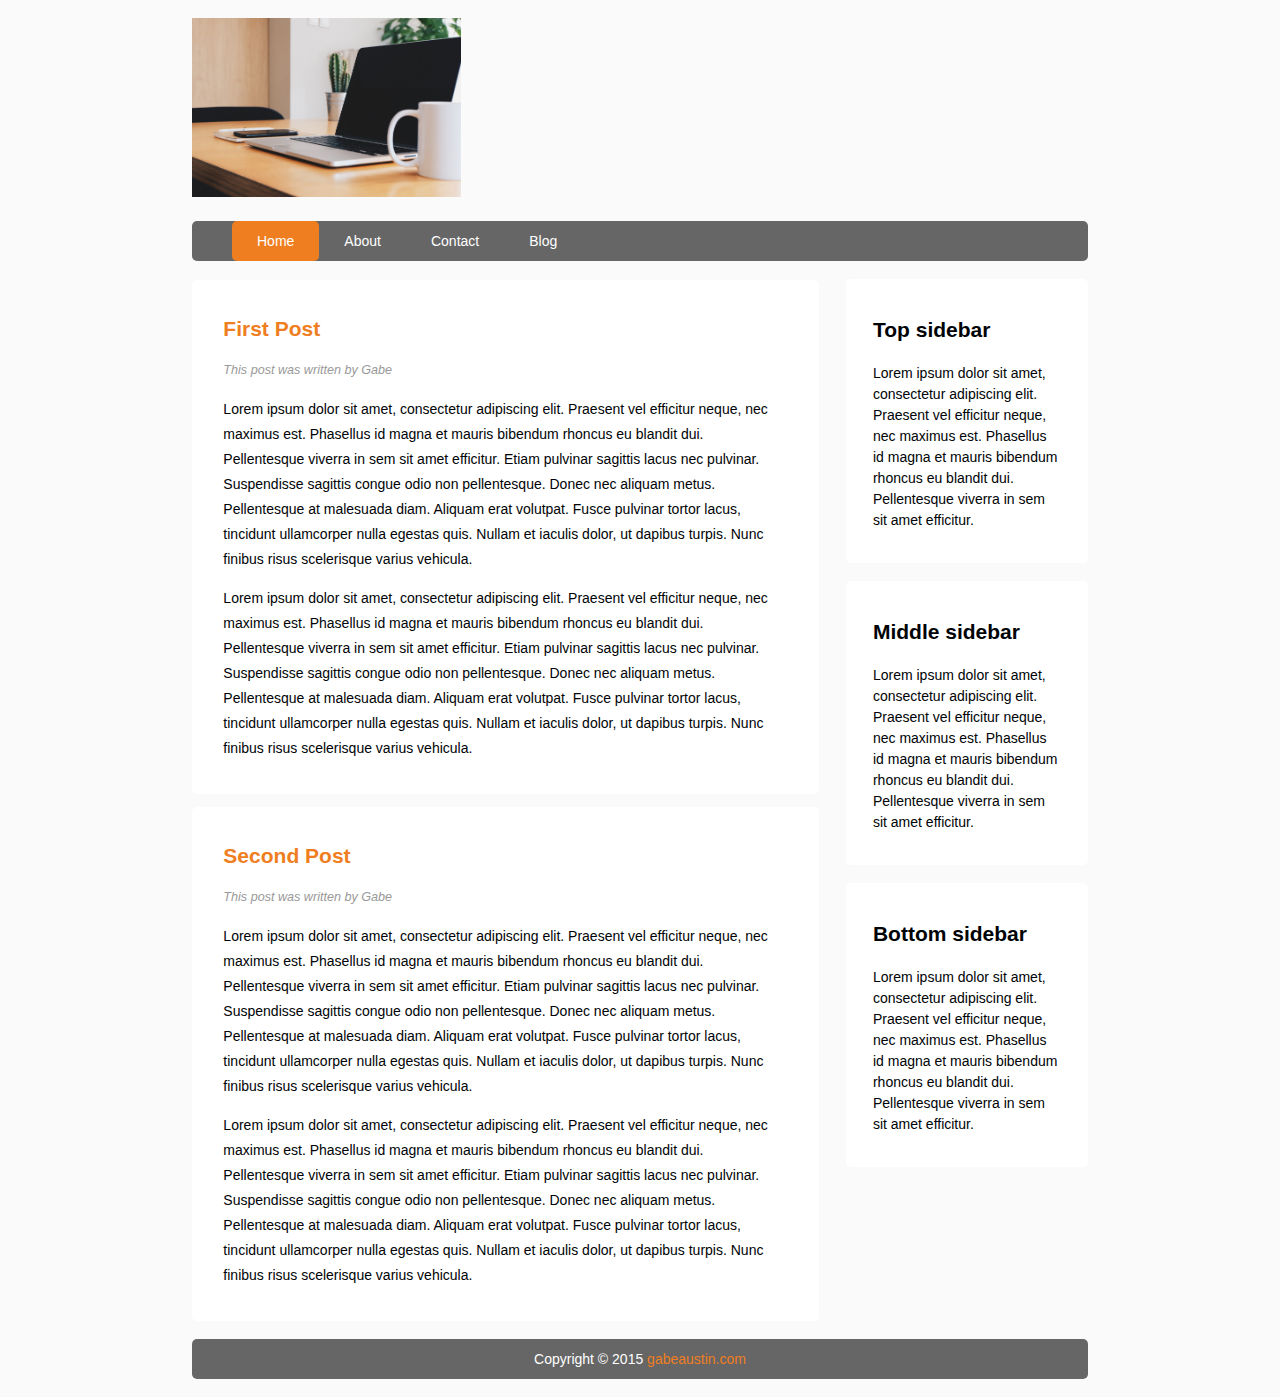
<file: index.html>
<!DOCTYPE html>
<html lang="en">
  <head>
    <title>Responsive Theme</title>
    <meta charset="utf-8" />

    <link rel="stylesheet" href="css/style.css" type="text/css" />
    <meta name="viewport" content="width=device-width, initial-scale=1.0" />
  </head>

  <body class="body">

    <header class="mainHeader">
      <img src="img/workspace.jpg">

      <nav>
        <ul>
          <li class="active"><a href="index.html">Home</a></li>
          <li><a href="about.html">About</a></li>
          <li><a href="contact.html">Contact</a></li>
          <li><a href="blog.html">Blog</a></li>
        </ul>
      </nav>
    </header>

    <div class="mainContent">
      <div class="content">
        <article class="topContent">
          <header>
            <h2 class="postTitle">First Post</h2>
          </header>

          <footer>
            <p class="post-info">This post was written by Gabe</p>
          </footer>

          <content>
            <p>Lorem ipsum dolor sit amet, consectetur adipiscing elit. Praesent vel efficitur neque, nec maximus est. Phasellus id magna et mauris bibendum rhoncus eu blandit dui. Pellentesque viverra in sem sit amet efficitur. Etiam pulvinar sagittis lacus nec pulvinar. Suspendisse sagittis congue odio non pellentesque. Donec nec aliquam metus. Pellentesque at malesuada diam. Aliquam erat volutpat. Fusce pulvinar tortor lacus, tincidunt ullamcorper nulla egestas quis. Nullam et iaculis dolor, ut dapibus turpis. Nunc finibus risus scelerisque varius vehicula.</p>

            <p>Lorem ipsum dolor sit amet, consectetur adipiscing elit. Praesent vel efficitur neque, nec maximus est. Phasellus id magna et mauris bibendum rhoncus eu blandit dui. Pellentesque viverra in sem sit amet efficitur. Etiam pulvinar sagittis lacus nec pulvinar. Suspendisse sagittis congue odio non pellentesque. Donec nec aliquam metus. Pellentesque at malesuada diam. Aliquam erat volutpat. Fusce pulvinar tortor lacus, tincidunt ullamcorper nulla egestas quis. Nullam et iaculis dolor, ut dapibus turpis. Nunc finibus risus scelerisque varius vehicula.</p>
          </content>
        </article>

        <article class="bottomContent">
          <header>
            <h2 class="postTitle">Second Post</h2>
          </header>

          <footer>
            <p class="post-info">This post was written by Gabe</p>
          </footer>

          <content>
            <p>Lorem ipsum dolor sit amet, consectetur adipiscing elit. Praesent vel efficitur neque, nec maximus est. Phasellus id magna et mauris bibendum rhoncus eu blandit dui. Pellentesque viverra in sem sit amet efficitur. Etiam pulvinar sagittis lacus nec pulvinar. Suspendisse sagittis congue odio non pellentesque. Donec nec aliquam metus. Pellentesque at malesuada diam. Aliquam erat volutpat. Fusce pulvinar tortor lacus, tincidunt ullamcorper nulla egestas quis. Nullam et iaculis dolor, ut dapibus turpis. Nunc finibus risus scelerisque varius vehicula.</p>

            <p>Lorem ipsum dolor sit amet, consectetur adipiscing elit. Praesent vel efficitur neque, nec maximus est. Phasellus id magna et mauris bibendum rhoncus eu blandit dui. Pellentesque viverra in sem sit amet efficitur. Etiam pulvinar sagittis lacus nec pulvinar. Suspendisse sagittis congue odio non pellentesque. Donec nec aliquam metus. Pellentesque at malesuada diam. Aliquam erat volutpat. Fusce pulvinar tortor lacus, tincidunt ullamcorper nulla egestas quis. Nullam et iaculis dolor, ut dapibus turpis. Nunc finibus risus scelerisque varius vehicula.</p>
          </content>
        </article>
      </div>
    </div>

    <aside class="topSidebar">
      <article>
        <h2>Top sidebar</h2>
        <p>Lorem ipsum dolor sit amet, consectetur adipiscing elit. Praesent vel efficitur neque, nec maximus est. Phasellus id magna et mauris bibendum rhoncus eu blandit dui. Pellentesque viverra in sem sit amet efficitur.</p>
      </article>
    </aside>

    <aside class="middleSidebar">
      <article>
        <h2>Middle sidebar</h2>
        <p>Lorem ipsum dolor sit amet, consectetur adipiscing elit. Praesent vel efficitur neque, nec maximus est. Phasellus id magna et mauris bibendum rhoncus eu blandit dui. Pellentesque viverra in sem sit amet efficitur.</p>
      </article>
    </aside>

    <aside class="bottomSidebar">
      <article>
        <h2>Bottom sidebar</h2>
        <p>Lorem ipsum dolor sit amet, consectetur adipiscing elit. Praesent vel efficitur neque, nec maximus est. Phasellus id magna et mauris bibendum rhoncus eu blandit dui. Pellentesque viverra in sem sit amet efficitur.</p>
      </article>
    </aside>

    <footer class="mainFooter">
      <p>Copyright &copy; 2015 <a href="#">gabeaustin.com</a></p>
    </footer>

  </body>

</html>
</file>
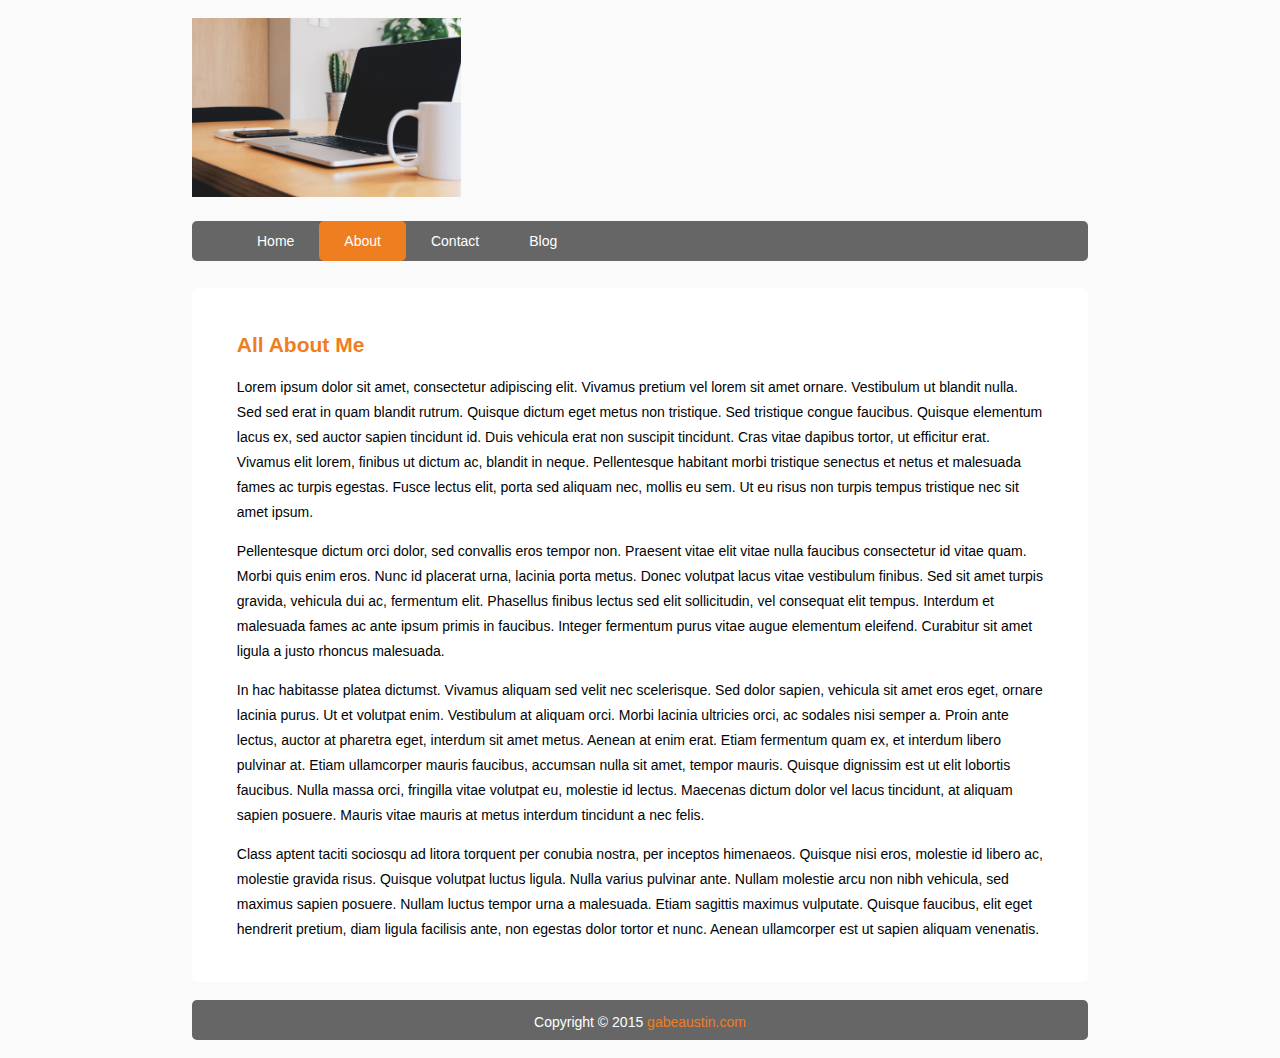
<file: about.html>
<!DOCTYPE html>
<html>
  <head>
    <title>All About Me</title>
    <meta charset= "utf-8"/>

    <link rel="stylesheet" href="css/style.css" type="text/css" />
    <meta name="viewport" content="width=device-width, initial-scale=1.0" />
  </head>

  <body class="body">

    <header class="mainHeader">
      <img src="img/workspace.jpg">

      <nav>
        <ul>
          <li><a href="index.html">Home</a></li>
          <li class="active"><a href="about.html">About</a></li>
          <li><a href="contact.html">Contact</a></li>
          <li><a href="blog.html">Blog</a></li>
        </ul>
      </nav>
    </header>

    <div class="mainContent">
      <div class="aboutContent">
        <header>
          <h2 class="postTitle">All About Me</h2>
        </header>

        <content>
          <p>Lorem ipsum dolor sit amet, consectetur adipiscing elit. Vivamus pretium vel lorem sit amet ornare. Vestibulum ut blandit nulla. Sed sed erat in quam blandit rutrum. Quisque dictum eget metus non tristique. Sed tristique congue faucibus. Quisque elementum lacus ex, sed auctor sapien tincidunt id. Duis vehicula erat non suscipit tincidunt. Cras vitae dapibus tortor, ut efficitur erat. Vivamus elit lorem, finibus ut dictum ac, blandit in neque. Pellentesque habitant morbi tristique senectus et netus et malesuada fames ac turpis egestas. Fusce lectus elit, porta sed aliquam nec, mollis eu sem. Ut eu risus non turpis tempus tristique nec sit amet ipsum.</p>

          <p>Pellentesque dictum orci dolor, sed convallis eros tempor non. Praesent vitae elit vitae nulla faucibus consectetur id vitae quam. Morbi quis enim eros. Nunc id placerat urna, lacinia porta metus. Donec volutpat lacus vitae vestibulum finibus. Sed sit amet turpis gravida, vehicula dui ac, fermentum elit. Phasellus finibus lectus sed elit sollicitudin, vel consequat elit tempus. Interdum et malesuada fames ac ante ipsum primis in faucibus. Integer fermentum purus vitae augue elementum eleifend. Curabitur sit amet ligula a justo rhoncus malesuada.</p>

          <p>In hac habitasse platea dictumst. Vivamus aliquam sed velit nec scelerisque. Sed dolor sapien, vehicula sit amet eros eget, ornare lacinia purus. Ut et volutpat enim. Vestibulum at aliquam orci. Morbi lacinia ultricies orci, ac sodales nisi semper a. Proin ante lectus, auctor at pharetra eget, interdum sit amet metus. Aenean at enim erat. Etiam fermentum quam ex, et interdum libero pulvinar at. Etiam ullamcorper mauris faucibus, accumsan nulla sit amet, tempor mauris. Quisque dignissim est ut elit lobortis faucibus. Nulla massa orci, fringilla vitae volutpat eu, molestie id lectus. Maecenas dictum dolor vel lacus tincidunt, at aliquam sapien posuere. Mauris vitae mauris at metus interdum tincidunt a nec felis.</p>

          <p>Class aptent taciti sociosqu ad litora torquent per conubia nostra, per inceptos himenaeos. Quisque nisi eros, molestie id libero ac, molestie gravida risus. Quisque volutpat luctus ligula. Nulla varius pulvinar ante. Nullam molestie arcu non nibh vehicula, sed maximus sapien posuere. Nullam luctus tempor urna a malesuada. Etiam sagittis maximus vulputate. Quisque faucibus, elit eget hendrerit pretium, diam ligula facilisis ante, non egestas dolor tortor et nunc. Aenean ullamcorper est ut sapien aliquam venenatis.</p>
        </content>


      </div>
    </di>

    <footer class="mainFooter">
      <p>Copyright &copy; 2015 <a href="#">gabeaustin.com</a></p>
    </footer>

  </body>

</html>
</file>
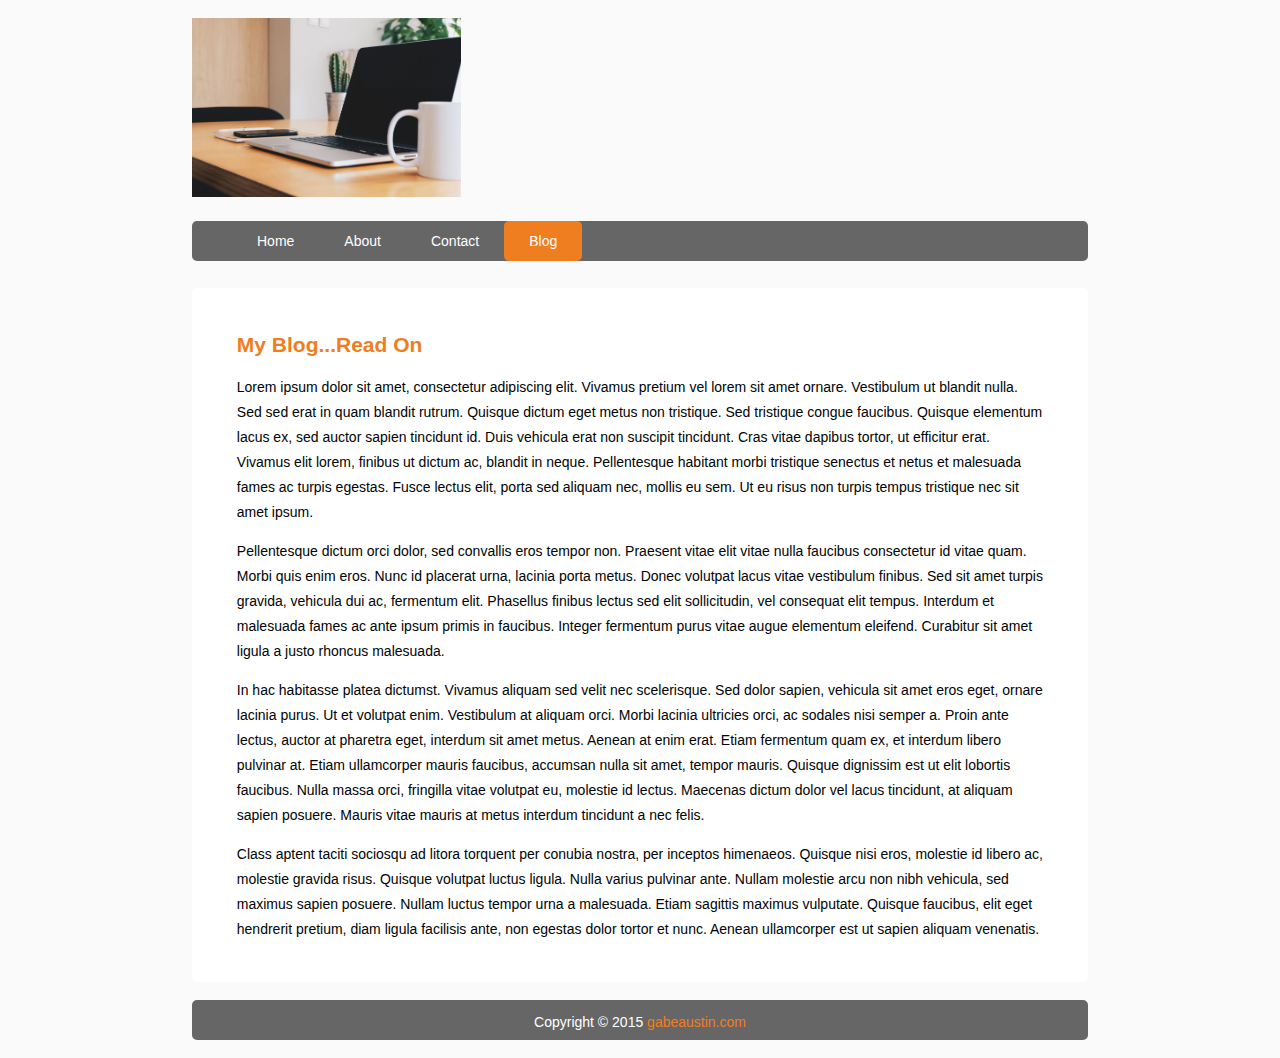
<file: blog.html>
<!DOCTYPE html>
<html>
  <head>
    <title>My Blog...Read On</title>
    <meta charset= "utf-8"/>

    <link rel="stylesheet" href="css/style.css" type="text/css" />
    <meta name="viewport" content="width=device-width, initial-scale=1.0" />
  </head>

  <body class="body">

    <header class="mainHeader">
      <img src="img/workspace.jpg">

      <nav>
        <ul>
          <li><a href="index.html">Home</a></li>
          <li><a href="about.html">About</a></li>
          <li><a href="contact.html">Contact</a></li>
          <li class="active"><a href="blog.html">Blog</a></li>
        </ul>
      </nav>
    </header>

    <div class="mainContent">
      <div class="aboutContent">
        <header>
          <h2 class="postTitle">My Blog...Read On</h2>
        </header>

        <content>
          <p>Lorem ipsum dolor sit amet, consectetur adipiscing elit. Vivamus pretium vel lorem sit amet ornare. Vestibulum ut blandit nulla. Sed sed erat in quam blandit rutrum. Quisque dictum eget metus non tristique. Sed tristique congue faucibus. Quisque elementum lacus ex, sed auctor sapien tincidunt id. Duis vehicula erat non suscipit tincidunt. Cras vitae dapibus tortor, ut efficitur erat. Vivamus elit lorem, finibus ut dictum ac, blandit in neque. Pellentesque habitant morbi tristique senectus et netus et malesuada fames ac turpis egestas. Fusce lectus elit, porta sed aliquam nec, mollis eu sem. Ut eu risus non turpis tempus tristique nec sit amet ipsum.</p>

          <p>Pellentesque dictum orci dolor, sed convallis eros tempor non. Praesent vitae elit vitae nulla faucibus consectetur id vitae quam. Morbi quis enim eros. Nunc id placerat urna, lacinia porta metus. Donec volutpat lacus vitae vestibulum finibus. Sed sit amet turpis gravida, vehicula dui ac, fermentum elit. Phasellus finibus lectus sed elit sollicitudin, vel consequat elit tempus. Interdum et malesuada fames ac ante ipsum primis in faucibus. Integer fermentum purus vitae augue elementum eleifend. Curabitur sit amet ligula a justo rhoncus malesuada.</p>

          <p>In hac habitasse platea dictumst. Vivamus aliquam sed velit nec scelerisque. Sed dolor sapien, vehicula sit amet eros eget, ornare lacinia purus. Ut et volutpat enim. Vestibulum at aliquam orci. Morbi lacinia ultricies orci, ac sodales nisi semper a. Proin ante lectus, auctor at pharetra eget, interdum sit amet metus. Aenean at enim erat. Etiam fermentum quam ex, et interdum libero pulvinar at. Etiam ullamcorper mauris faucibus, accumsan nulla sit amet, tempor mauris. Quisque dignissim est ut elit lobortis faucibus. Nulla massa orci, fringilla vitae volutpat eu, molestie id lectus. Maecenas dictum dolor vel lacus tincidunt, at aliquam sapien posuere. Mauris vitae mauris at metus interdum tincidunt a nec felis.</p>

          <p>Class aptent taciti sociosqu ad litora torquent per conubia nostra, per inceptos himenaeos. Quisque nisi eros, molestie id libero ac, molestie gravida risus. Quisque volutpat luctus ligula. Nulla varius pulvinar ante. Nullam molestie arcu non nibh vehicula, sed maximus sapien posuere. Nullam luctus tempor urna a malesuada. Etiam sagittis maximus vulputate. Quisque faucibus, elit eget hendrerit pretium, diam ligula facilisis ante, non egestas dolor tortor et nunc. Aenean ullamcorper est ut sapien aliquam venenatis.</p>
        </content>


      </div>
    </di>

    <footer class="mainFooter">
      <p>Copyright &copy; 2015 <a href="#">gabeaustin.com</a></p>
    </footer>

  </body>

</html>
</file>
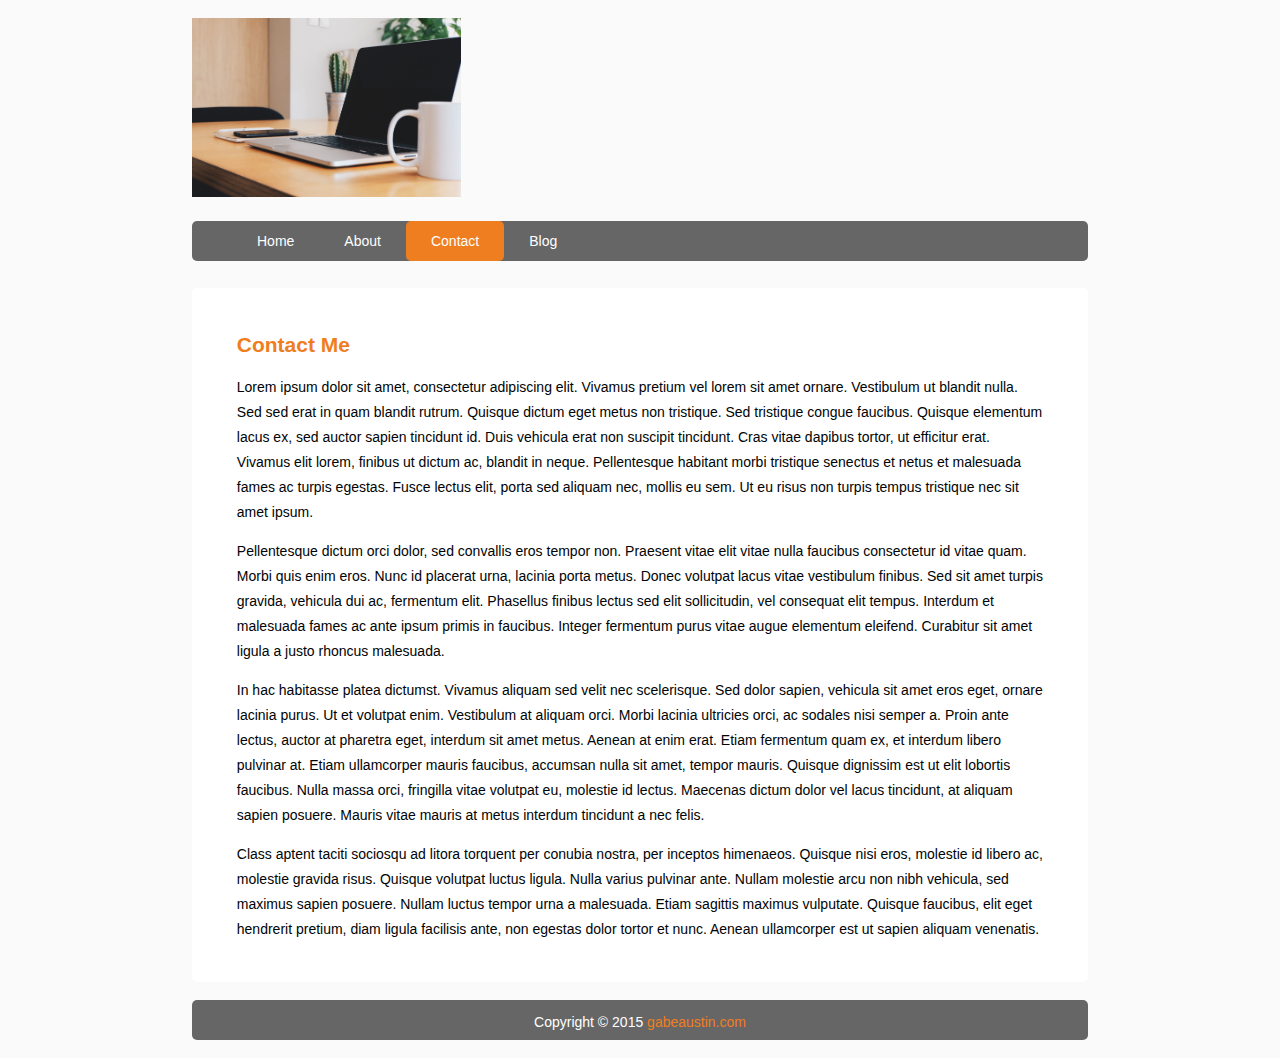
<file: contact.html>
<!DOCTYPE html>
<html>
  <head>
    <title>Contact Me</title>
    <meta charset= "utf-8"/>

    <link rel="stylesheet" href="css/style.css" type="text/css" />
    <meta name="viewport" content="width=device-width, initial-scale=1.0" />
  </head>

  <body class="body">

    <header class="mainHeader">
      <img src="img/workspace.jpg">

      <nav>
        <ul>
          <li><a href="index.html">Home</a></li>
          <li><a href="about.html">About</a></li>
          <li class="active"><a href="contact.html">Contact</a></li>
          <li><a href="blog.html">Blog</a></li>
        </ul>
      </nav>
    </header>

    <div class="mainContent">
      <div class="aboutContent">
        <header>
          <h2 class="postTitle">Contact Me</h2>
        </header>

        <content>
          <p>Lorem ipsum dolor sit amet, consectetur adipiscing elit. Vivamus pretium vel lorem sit amet ornare. Vestibulum ut blandit nulla. Sed sed erat in quam blandit rutrum. Quisque dictum eget metus non tristique. Sed tristique congue faucibus. Quisque elementum lacus ex, sed auctor sapien tincidunt id. Duis vehicula erat non suscipit tincidunt. Cras vitae dapibus tortor, ut efficitur erat. Vivamus elit lorem, finibus ut dictum ac, blandit in neque. Pellentesque habitant morbi tristique senectus et netus et malesuada fames ac turpis egestas. Fusce lectus elit, porta sed aliquam nec, mollis eu sem. Ut eu risus non turpis tempus tristique nec sit amet ipsum.</p>

          <p>Pellentesque dictum orci dolor, sed convallis eros tempor non. Praesent vitae elit vitae nulla faucibus consectetur id vitae quam. Morbi quis enim eros. Nunc id placerat urna, lacinia porta metus. Donec volutpat lacus vitae vestibulum finibus. Sed sit amet turpis gravida, vehicula dui ac, fermentum elit. Phasellus finibus lectus sed elit sollicitudin, vel consequat elit tempus. Interdum et malesuada fames ac ante ipsum primis in faucibus. Integer fermentum purus vitae augue elementum eleifend. Curabitur sit amet ligula a justo rhoncus malesuada.</p>

          <p>In hac habitasse platea dictumst. Vivamus aliquam sed velit nec scelerisque. Sed dolor sapien, vehicula sit amet eros eget, ornare lacinia purus. Ut et volutpat enim. Vestibulum at aliquam orci. Morbi lacinia ultricies orci, ac sodales nisi semper a. Proin ante lectus, auctor at pharetra eget, interdum sit amet metus. Aenean at enim erat. Etiam fermentum quam ex, et interdum libero pulvinar at. Etiam ullamcorper mauris faucibus, accumsan nulla sit amet, tempor mauris. Quisque dignissim est ut elit lobortis faucibus. Nulla massa orci, fringilla vitae volutpat eu, molestie id lectus. Maecenas dictum dolor vel lacus tincidunt, at aliquam sapien posuere. Mauris vitae mauris at metus interdum tincidunt a nec felis.</p>

          <p>Class aptent taciti sociosqu ad litora torquent per conubia nostra, per inceptos himenaeos. Quisque nisi eros, molestie id libero ac, molestie gravida risus. Quisque volutpat luctus ligula. Nulla varius pulvinar ante. Nullam molestie arcu non nibh vehicula, sed maximus sapien posuere. Nullam luctus tempor urna a malesuada. Etiam sagittis maximus vulputate. Quisque faucibus, elit eget hendrerit pretium, diam ligula facilisis ante, non egestas dolor tortor et nunc. Aenean ullamcorper est ut sapien aliquam venenatis.</p>
        </content>


      </div>
    </di>

    <footer class="mainFooter">
      <p>Copyright &copy; 2015 <a href="#">gabeaustin.com</a></p>
    </footer>

  </body>

</html>
</file>
<file: css/style.css>
body {
  background-color: #fafafa;
  color: #000305;
  font-size: 87.5%; /* Base font size is 14px */
  font-family: Arial, 'Lucida Sans Unicode';
  line-height: 1.5;
  text-align: left;
}

a {
  text-decoration: none;
}

a:link, a:visited {
  color: #ef7e21;
}

a:hover, a:active {
  background-color: #ef7e21;
  color: #fff;
}

.body {
  margin: 0 auto;
  width: 70%;
  clear: both;
}

.mainHeader img {
  width: 30%;
  height: auto;
  margin: 2% 0;
}

.mainHeader nav {
  background-color: #666;
  height: 40px;
  border-radius: 5px;
  -moz-border-radius: 5px;
  -webkit-border-radius: 5px;
}

.mainHeader nav ul {
  list-style: none;
  margin: 0 auto;
}

.mainHeader nav ul li {
  float: left;
  display: inline;
}

.mainHeader nav a:link, .mainHeader nav a:visited {
  color: #fff;
  display: inline-block;
  padding: 10px 25px;
  height: 20px;
}

.mainHeader nav a:hover, .mainHeader nav a:active,
.mainHeader nav .active a:link, .mainHeader nav .active a:visited {
  background-color: #ef7e21;
  text-shadow: none;
}

.mainHeader nav ul li a {
  border-radius: 5px;
  -moz-border-radius: 5px;
  -webkit-border-radius: 5px;
}

.mainContent {
  line-height: 25px;
  border-radius: 5px;
  -moz-border-radius: 5px;
  -webkit-border-radius: 5px;
}

.postTitle {
  color: #ef7e21;
}

.content {
  width: 70%;
  float: left;
  border-radius: 5px;
  -moz-border-radius: 5px;
  -webkit-border-radius: 5px;
}

.topContent {
  background-color: #fff;
  border-radius: 5px;
  -moz-border-radius: 5px;
  -webkit-border-radius: 5px;
  padding: 3% 5%;
  margin-top: 3%;
}

.bottomContent {
  background-color: #fff;
  border-radius: 5px;
  -moz-border-radius: 5px;
  -webkit-border-radius: 5px;
  padding: 3% 5%;
  margin-top: 2%;
}

.aboutContent {
  background-color: #fff;
  width: 90%;
  float: left;
  border-radius: 5px;
  -moz-border-radius: 5px;
  -webkit-border-radius: 5px;
  margin-top: 3%;
  padding: 3% 5%;
}

.post-info {
  font-style: italic;
  color: #999;
  font-size: 90%;
}

.topSidebar {
  width: 21%;
  float: left;
  background-color: #fff;
  border-radius: 5px;
  -moz-border-radius: 5px;
  -webkit-border-radius: 5px;
  margin: 2% 0 2% 3%;
  padding: 2% 3%;
}

.middleSidebar {
  width: 21%;
  float: left;
  background-color: #fff;
  border-radius: 5px;
  -moz-border-radius: 5px;
  -webkit-border-radius: 5px;
  margin: 0 0 2% 3%;
  padding: 2% 3%;
}

.bottomSidebar {
  width: 21%;
  float: left;
  background-color: #fff;
  border-radius: 5px;
  -moz-border-radius: 5px;
  -webkit-border-radius: 5px;
  margin: 0 0 2% 3%;
  padding: 2% 3%;
}

.mainFooter {
  width: 100%;
  height: 40px;
  float: left;
  border-radius: 5px;
  -moz-border-radius: 5px;
  -webkit-border-radius: 5px;
  background-color: #666;
  margin: 2% 0;
}

.mainFooter p {
  width: 92%;
  margin: 10px auto;
  text-align: center;
  vertical-align: middle;
  color: #fff;
}

.topRowContent img, .bottomRowContent img{
  width: 90%;
  height: auto;
  padding: 5%;
}

/*media queries - for site responsiveness*/
@media only screen and (min-width: 150px) and (max-width: 600px)
{

  .body {
    width: 90%;
    font-size: 95%;
  }

  .mainHeader img {
    width: 100%;
  }

  .mainHeader nav {
    height: 160px;
  }

  .mainHeader nav ul {
    padding-left: 0;
  }

  .mainHeader nav ul li {
    width: 100%;
    text-align: center;
  }

  .mainHeader nav a:link, .mainHeader nav a:visited {
    padding: 10px 25px;
    height: 20px;
    display: block;
  }

  .mainContent {
    line-height: 30px;
  }

  .postTitle {
    color: #ef7e21;
  }

  .content {
    width: 100%;
    float: left;
    margin-top: 2%;
  }

  .post-info {
    display: none;
  }

  .topContent {
    background-color: #fff;
    border-radius: 5px;
    -moz-border-radius: 5px;
    -webkit-border-radius: 5px;
    padding: 3% 5%;
    margin-top: 2%;
    margin-bottom: 4%;
  }

  .bottomContent {
    margin-top: 3%;
  }

  .topSidebar, .middleSidebar, .bottomSidebar {
    width: 94%;
    margin: 2% 0 2% 0;
    padding: 2% 3%;
  }


}
</file>
